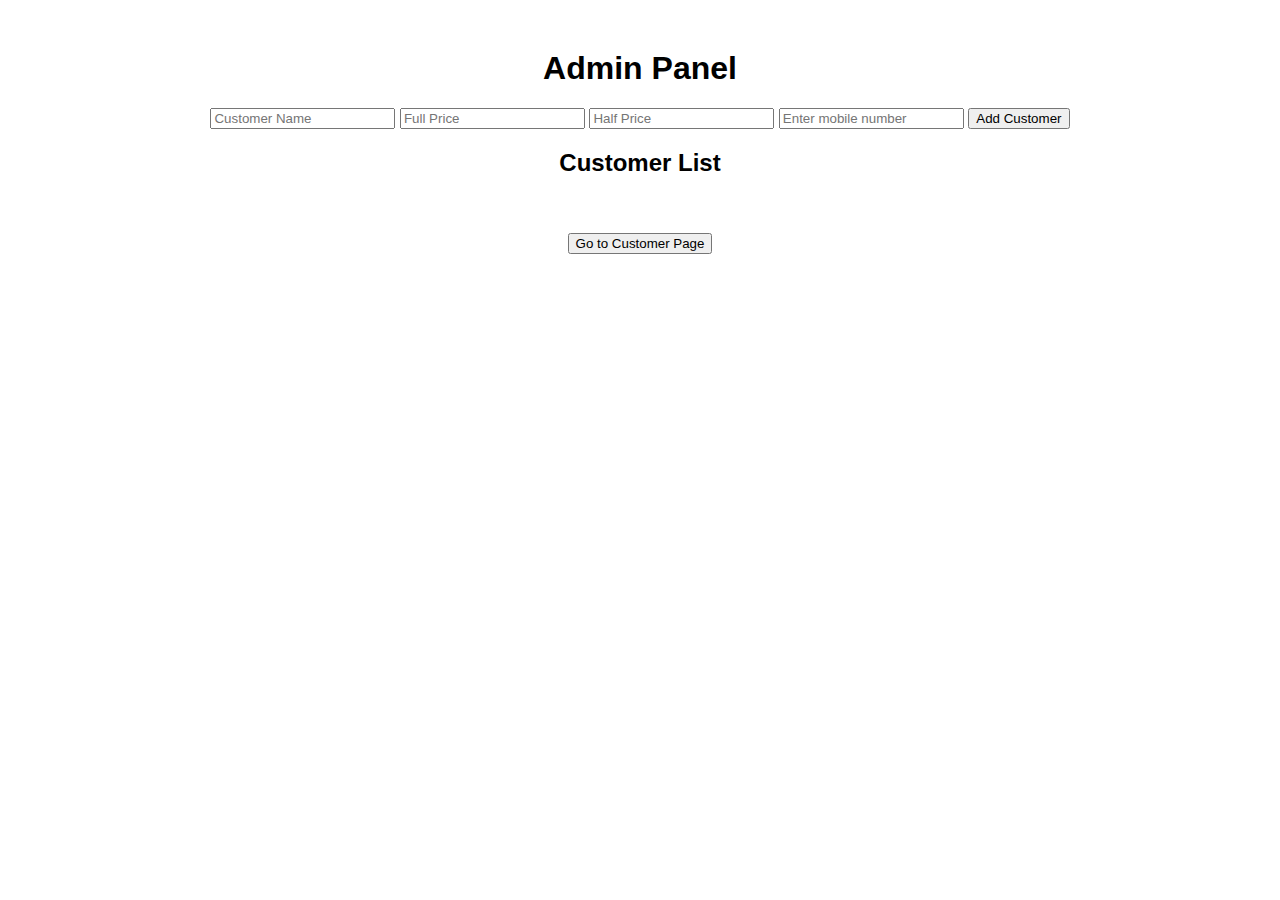
<file: index.html>
<!DOCTYPE html>
<html lang="en">
<head>
  <meta charset="UTF-8">
  <meta name="viewport" content="width=device-width, initial-scale=1.0">
  <title>Tiffin Tracker - Admin</title>
  <link rel="stylesheet" href="style.css">
</head>
<body>
  <div class="container">
    <h1>Admin Panel</h1>

    <!-- Add Customer Form -->
    <form id="customerForm">
      <input type="text" id="customerName" placeholder="Customer Name" required>
      <input type="number" id="fullPrice" placeholder="Full Price" required>
      <input type="number" id="halfPrice" placeholder="Half Price" required>
      <input type="text" id="customerMobile" placeholder="Enter mobile number">

      <button type="submit">Add Customer</button>
    </form>

    <!-- Customers List -->
    <h2>Customer List</h2>
    <ul id="customerList"></ul>

    <br><br>
    <a href="customer.html">
    <button>Go to Customer Page</button>
    </a>

  </div>

  <script src="script.js"></script>
</body>
</html>
</file>
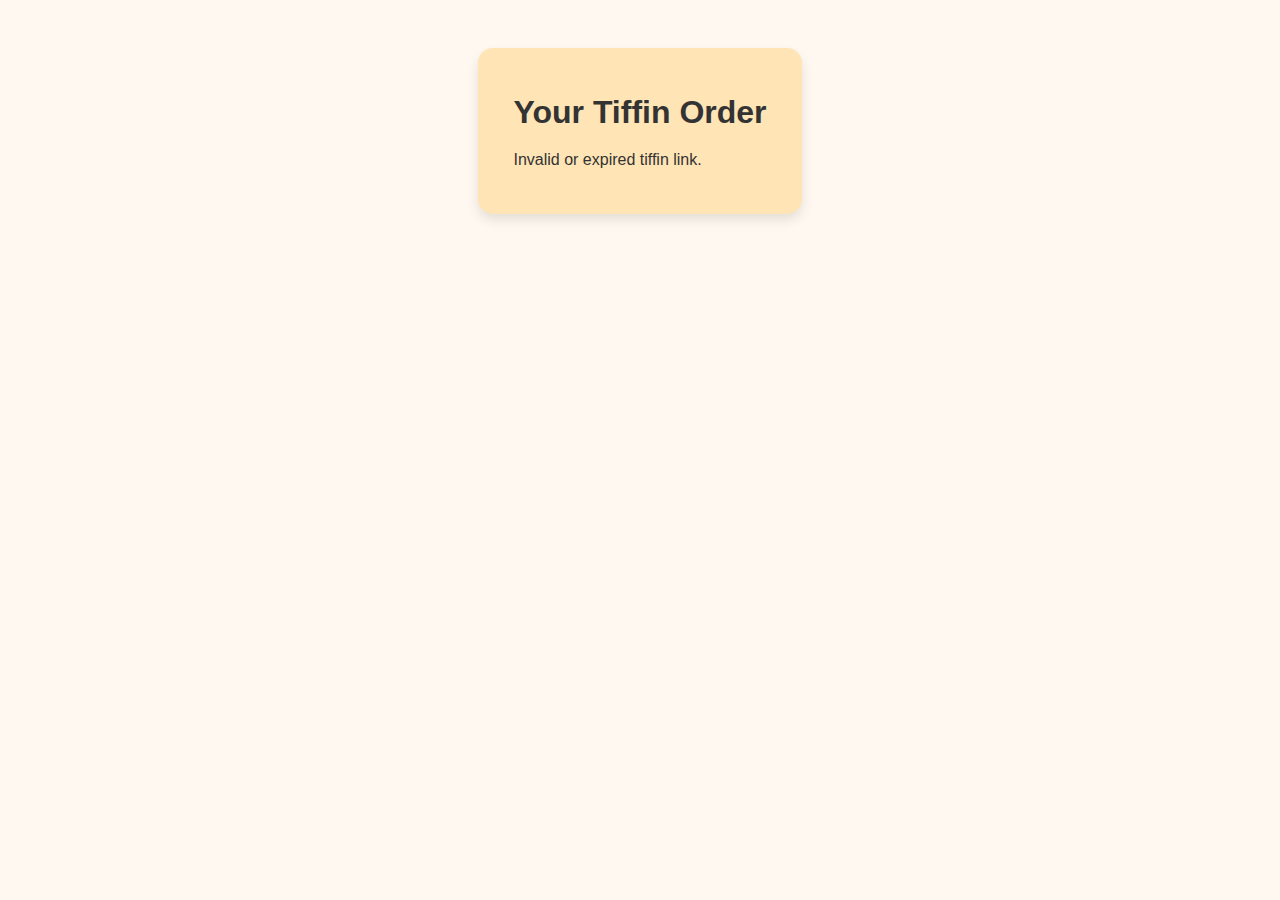
<file: approve.html>
<!-- <!DOCTYPE html>
<html lang="en">
<head>
  <meta charset="UTF-8">
  <meta name="viewport" content="width=device-width, initial-scale=1.0">
  <title>Tiffin Approved</title>
  <style>
    body {
      font-family: Arial, sans-serif;
      text-align: center;
      background: #fff8e1;
      padding: 50px;
    }
    .message-box {
      display: inline-block;
      padding: 30px;
      border-radius: 15px;
      background: #ffecb3;
      box-shadow: 0 4px 10px rgba(0,0,0,0.2);
    }
    .message-box h1 {
      color: #ff9800;
    }
    .message-box p {
      font-size: 18px;
      margin-top: 10px;
      color: #6d4c41;
    }
  </style>
</head>
<body>
  <div class="message-box">
    <h1>🎉 Tiffin Approved!</h1>
    <p id="confirmationText"></p>
  </div>

  <script>
    // Get parameters from URL
    const urlParams = new URLSearchParams(window.location.search);
    const customerIndex = urlParams.get("cust");
    const date = urlParams.get("date");

    if(customerIndex !== null && date) {
      // Load customer name
      const customers = JSON.parse(localStorage.getItem("customers")) || [];
      const customer = customers[customerIndex];

      // Show confirmation message
      document.getElementById("confirmationText").textContent =
        `Thanks ${customer.name}! Your tiffin order for ${date} has been approved. 🍴`;

      // Update table status in localStorage
      const tables = JSON.parse(localStorage.getItem("tables")) || {};
      const customerTables = tables[customerIndex];
      if(customerTables) {
        for(const key in customerTables) {
          const rows = customerTables[key];
          rows.forEach(row => {
            if(row.date === date) row.status = "approved";
          });
        }
        localStorage.setItem("tables", JSON.stringify(tables));
      }
    } else {
      document.getElementById("confirmationText").textContent = "Invalid link or order!";
    }
  </script>
</body>
</html> -->


<!DOCTYPE html>
<html lang="en">
<head>
    <meta charset="UTF-8">
    <title>Approve Your Tiffin</title>
    <style>
        body {
            font-family: Arial, sans-serif;
            background: #fff8f0;
            padding: 40px;
            text-align: center;
            color: #333;
        }
        .container {
            display: inline-block;
            background: #ffe4b5;
            padding: 25px 35px;
            border-radius: 15px;
            box-shadow: 0 6px 12px rgba(0,0,0,0.1);
            text-align: left;
        }
        h1 {
            text-align: center;
            margin-bottom: 20px;
        }
        .tiffin-list {
            margin-bottom: 20px;
        }
        .tiffin-list p {
            margin: 6px 0;
        }
        .doneBtn {
            background: #4CAF50;
            color: white;
            border: none;
            padding: 10px 20px;
            border-radius: 8px;
            font-size: 16px;
            cursor: pointer;
        }
        .doneBtn:hover {
            background: #45a049;
        }
        .confirmation {
            margin-top: 20px;
            font-size: 18px;
            color: #2e7d32;
        }
    </style>
</head>
<body>

<div class="container">
    <h1>Your Tiffin Order</h1>
    <div class="tiffin-list" id="tiffinList">
        <!-- Tiffin details will appear here -->
    </div>
    <button class="doneBtn" id="doneBtn">Done</button>
    <div class="confirmation" id="confirmation"></div>
</div>

<script>
    const urlParams = new URLSearchParams(window.location.search);
    const customerIndex = urlParams.get('customer');
    const rowIndex = parseInt(urlParams.get('row'));
    const month = urlParams.get('month');
    const year = urlParams.get('year');

    const savedTables = JSON.parse(localStorage.getItem("tables")) || {};
    const customers = JSON.parse(localStorage.getItem("customers")) || [];

    const monthYearKey = `${month}-${year}`;
    const tiffinListDiv = document.getElementById("tiffinList");
    const doneBtn = document.getElementById("doneBtn");
    const confirmationDiv = document.getElementById("confirmation");

    if(customerIndex !== null && !isNaN(rowIndex) && customers[customerIndex] && savedTables[customerIndex] && savedTables[customerIndex][monthYearKey]) {
        const rowData = savedTables[customerIndex][monthYearKey][rowIndex-1]; // rowIndex-1 because first row in table is header
        tiffinListDiv.innerHTML = `
            <p><strong>Date:</strong> ${rowData.date}</p>
            <p>Day Full: ${rowData.dayFull}</p>
            <p>Day Half: ${rowData.dayHalf}</p>
            <p>Night Full: ${rowData.nightFull}</p>
            <p>Night Half: ${rowData.nightHalf}</p>
        `;

        // Disable button if already approved
        if(rowData.status === "approved") {
            doneBtn.disabled = true;
            confirmationDiv.textContent = "✅ You have already approved this tiffin order!";
        }
    } else {
        tiffinListDiv.innerHTML = "<p>Invalid or expired tiffin link.</p>";
        doneBtn.style.display = "none";
    }

    doneBtn.addEventListener("click", () => {
        savedTables[customerIndex][monthYearKey][rowIndex-1].status = "approved";
        localStorage.setItem("tables", JSON.stringify(savedTables));
        confirmationDiv.textContent = "🎉 Thank you! Your tiffin order has been approved.";
        doneBtn.disabled = true;
    });
</script>

</body>
</html>
</file>
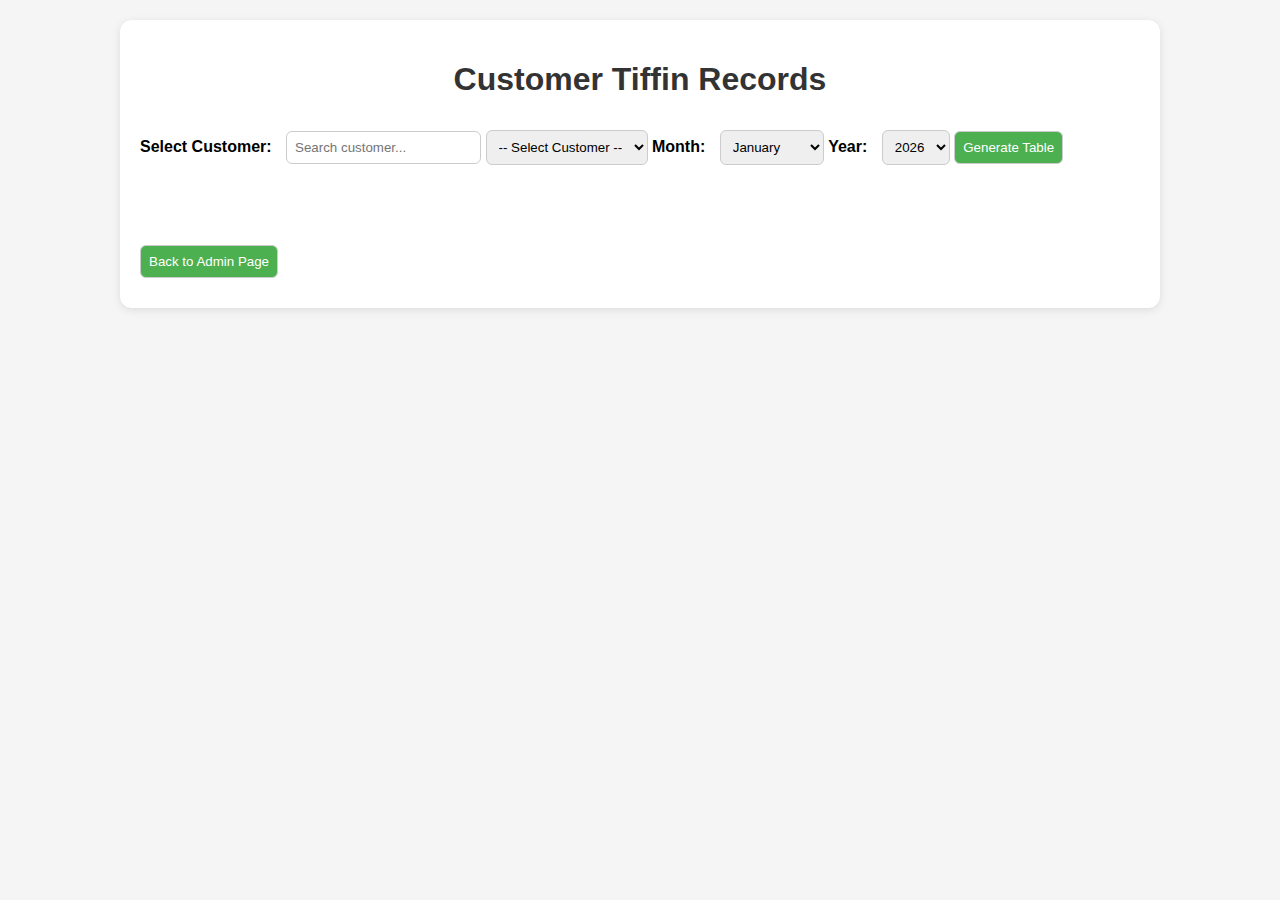
<file: customer.html>
<!DOCTYPE html>
<html lang="en">
<head>
  <meta charset="UTF-8">
  <meta name="viewport" content="width=device-width, initial-scale=1.0">
  <title>Customer Tiffin Records</title>
  <link rel="stylesheet" href="customer.css">
</head>
<body>
  <div class="container">
    <h1>Customer Tiffin Records</h1>

   
    <label for="customerSelect">Select Customer:</label>
    <input type="text" id="customerSearch" placeholder="Search customer...">
    <select id="customerSelect"></select>

   
    <div id="priceBox" class="price-box" style="display:none;">
      <p><strong>Full Price:</strong> ₹<span id="fullPrice">0</span></p>
      <p><strong>Half Price:</strong> ₹<span id="halfPrice">0</span></p>
      <p><strong>Mobile Number:</strong> <span id="mobileNumber">0</span></p>
    </div>

    
    <label for="monthSelect">Month:</label>
    <select id="monthSelect"></select>

    <label for="yearSelect">Year:</label>
    <select id="yearSelect"></select>

    <button id="generateTable">Generate Table</button>

   
    <div id="tableContainer"></div>

    
    <div id="paymentContainer" style="margin-top:24px;"></div>

    <br><br>
    <a href="index.html"><button>Back to Admin Page</button></a>
  </div>

  <script src="customer.js"></script>
</body>
</html>
</file>
<file: style.css>
body {
  font-family: Arial, sans-serif;
  text-align: center;
  margin-top: 50px;
}
</file>
<file: customer.css>
body {
  font-family: Arial, sans-serif;
  background: #f5f5f5;
  margin: 0;
  padding: 20px;
}

.container {
  background: #fff;
  padding: 20px;
  border-radius: 12px;
  box-shadow: 0 2px 8px rgba(0,0,0,0.1);
  max-width: 1000px;
  margin: auto;
}

h1, h2 {
  text-align: center;
  color: #333;
}

label {
  margin-right: 10px;
  font-weight: bold;
}

input, select, button {
  margin: 10px 0;
  padding: 8px;
  border: 1px solid #ccc;
  border-radius: 6px;
}

button {
  background: #4CAF50;
  color: white;
  cursor: pointer;
}

button:hover {
  background: #45a049;
}

table {
  width: 100%;
  border-collapse: collapse;
  margin-top: 20px;
}

table, th, td {
  border: 1px solid #ccc;
}

th {
  background: #4CAF50;
  color: white;
}

td, th {
  padding: 10px;
  text-align: center;
}

.price-box {
  margin: 15px 0;
  padding: 10px;
  background: #eafaf1;
  border: 1px solid #c3e6cb;
  border-radius: 6px;
}
</file>
